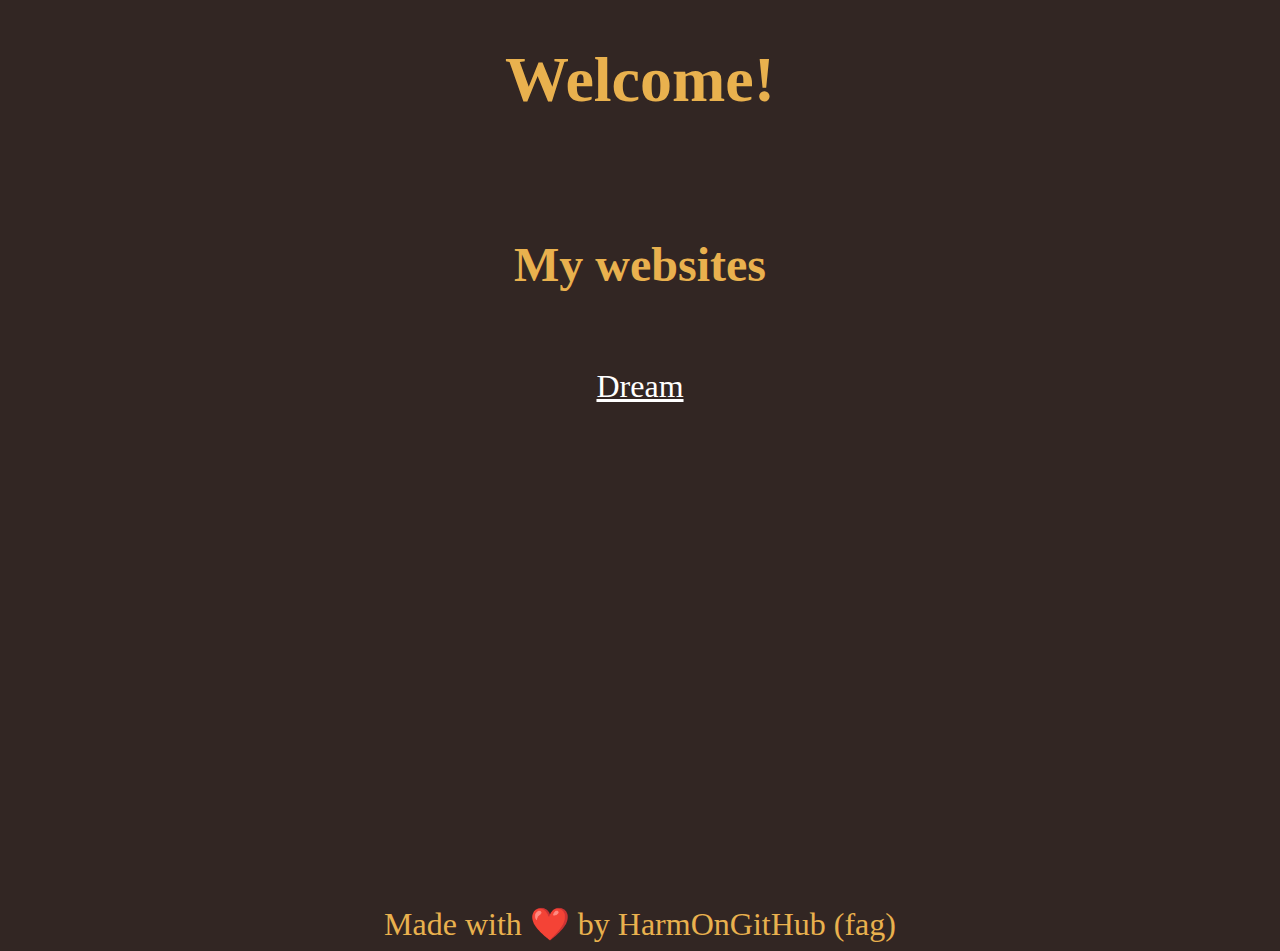
<file: index.html>
<!DOCTYPE html>
<html lang="en">
<head>
    <link rel="stylesheet" href="index.css">
    <title>Home</title>
</head>
<body>
    <script>
        function dreamEnter(){
            document.body.style.backgroundImage = "url('dream.png')";
            
        }
        function dreamExit(){
            document.body.style.backgroundImage = 'none';
        }
    </script>
    <div id="head">
        <h1>
            Welcome!
        </h1>
        <br>
        <h2>
            My websites
        </h2>
        <br>
        <a href="lime.html" class="links" id="dream" onmouseover="dreamEnter(this)" onmouseleave="dreamExit(this)">
            Dream
        </a>
    </div>
    <footer>
        Made with ❤️ by HarmOnGitHub (fag)
    </footer>
</body>
</html>
</file>
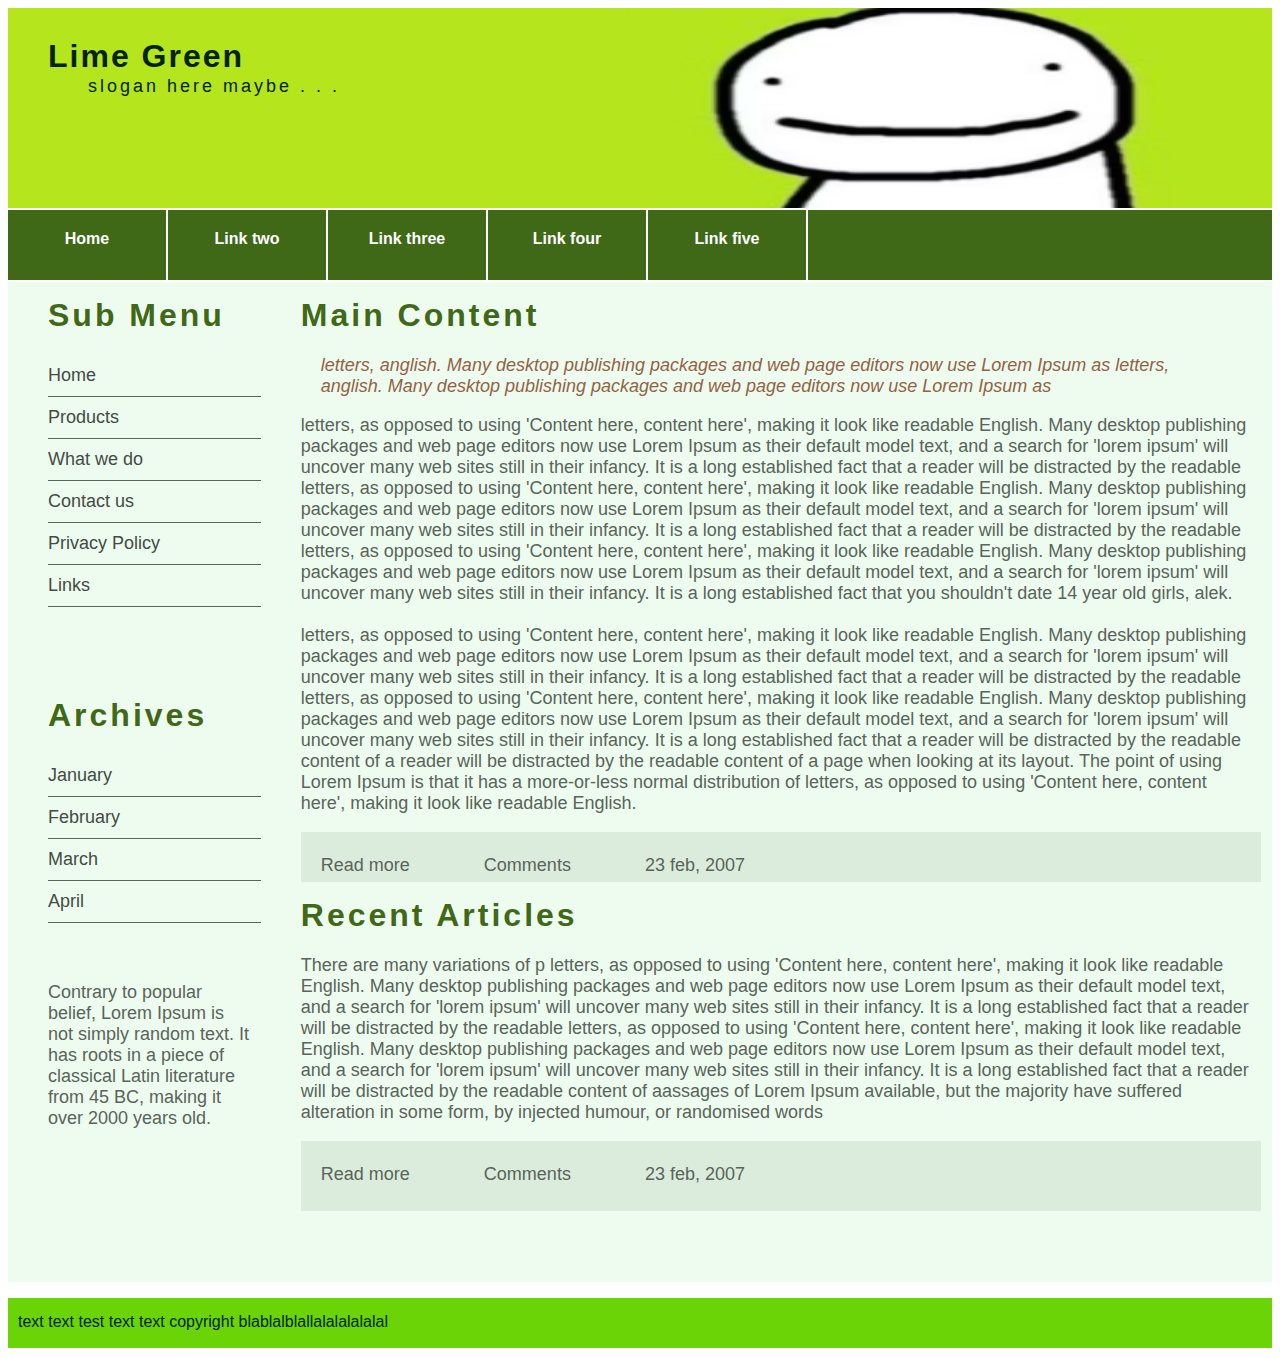
<file: lime.html>
<html>
    <head>
        <style>
            #head{
                width: 100%;
                height: 200px;
                box-sizing: border-box;
                background-image: url(dream.png);
                background-size: 1300px 200px;
            }
            #head h1{
                color: #042407;
                font-family: 'Gill Sans', 'Gill Sans MT', Calibri, 'Trebuchet MS', sans-serif;
                letter-spacing: 2px;
                padding-left: 40px;
                padding-top: 30px;
                padding-bottom: 0px;
            }
            #head p{
                color: #042407;
                font-family: 'Gill Sans', 'Gill Sans MT', Calibri, 'Trebuchet MS', sans-serif;
                letter-spacing: 3px;
                font-size: 18px;
                padding-left: 80px;
                margin-top: -20px;
            }
            #menu{
                width: 100%;
                background-color: #3f6917;
                height: 70px;
                margin-top: 0px;
                margin-bottom: 0px;
                padding-left: 0px;
                border-top: 2px solid white;
                border-bottom: 2px solid white;
            }
            #menu li{
                display: inline-block;
                color: white;
                border-right: 2px white solid;
                list-style-type: none;
                height: 70px;
                width: 160px;
                font-weight: bold;
                font-size: 16px;
                text-align: center;
                font-family: 'Gill Sans', 'Gill Sans MT', Calibri, 'Trebuchet MS', sans-serif;
                padding-top: 20px;
                box-sizing: border-box;
            }
            .left{
                box-sizing: border-box;
            }
            .left li{
                color: #444b44;
                font-family: 'Gill Sans', 'Gill Sans MT', Calibri, 'Trebuchet MS', sans-serif;
                font-size: 18px;
                padding-top: 10px;
                padding-bottom: 10px;
                border-bottom: 1px solid #5a645a;
            } 
            .left h1{
                color: #3f6917;
                font-weight: bold;
                font-family: 'Gill Sans', 'Gill Sans MT', Calibri, 'Trebuchet MS', sans-serif;
                margin-top: 0%;
                letter-spacing: 3px;
                padding-top: 15px;
            }
            .left p{
                color: #5a645a;
                font-family: 'Gill Sans', 'Gill Sans MT', Calibri, 'Trebuchet MS', sans-serif;
                font-size: 18px;
                margin-top: 0px;
                padding-left: 40px;
                padding-right: 10px;
            }
            .right{
                float: right;
            }
            .right p{
                color: #5a645a;
                font-family: 'Gill Sans', 'Gill Sans MT', Calibri, 'Trebuchet MS', sans-serif;
                font-size: 18px;
                padding-left: 40px;
                padding-right: 20px;
            }
            .right h1{
                color: #3f6917;
                font-weight: bold;
                font-family: 'Gill Sans', 'Gill Sans MT', Calibri, 'Trebuchet MS', sans-serif;
                margin-top: 0%;
                letter-spacing: 3px;
                padding-top: 15px;
                padding-left: 40px;
            }
            #side1{
                height: 400px;
                width: 20%;
                background-color: #edfcef;
                list-style-type: none;
                margin: 0%;
            }
            #side2{
                height: 300px;
                width: 20%;
                background-color: #edfcef;
                list-style-type: none;
                margin: 0%;
            }
            #side3{
                height: 300px;
                box-sizing: border-box;
                width: 20%;
                background-color: #edfcef;
                list-style-type: none;
                margin: 0%;
            }
            #main1{
                height: 600px;
                width: 80%;
                background-color: #edfcef;
                margin: 0%;
                vertical-align: top;
                margin-top: -1000px;
            }
            #main2{
                height: 400px;
                width: 80%;
                background-color: #edfcef;
                margin: 0%;
                vertical-align: top;
                margin-top: -400px;
            }
            .stats{
                height: 50px;
                background-color: #dbecdd;
                vertical-align: bottom;
                padding-bottom: 20px;
                color: #5a645a;
                width: 95%;
                margin-left: 40px;
            }
            .stats p{
                padding-left: 20px;
                padding-top: 5px;
                padding-right: 50px;
                display: inline-block;
            }
            .colorr{
                color: #946245;
            }
            #slant{
                color: #946245;
                font-family: 'Gill Sans', 'Gill Sans MT', Calibri, 'Trebuchet MS', sans-serif;
                font-size: 18px;
                padding-left: 60px;
                padding-right: 60px;
                font-style: italic;
            }
            #foot{
                width: 100%;
                height: 50px;
                background-color: #6ad407;
                font-family: 'Gill Sans', 'Gill Sans MT', Calibri, 'Trebuchet MS', sans-serif;
                color: #042407;
                margin-bottom: 10px;
            }
            #foot p{
                padding-top: 15px;
                padding-left: 10px;
            }
        </style>
    </head>
    <body>
        <div id="head">
            <h1>Lime Green</h1>
            <p>slogan here maybe . . .</p>
        </div>
        <ul id="menu">
            <li>
                Home
            </li><li>
                Link two
            </li><li>
                Link three
            </li><li>
                Link four
            </li><li>
                Link five
            </li>
        </ul>
        <ul class="left" id="side1">
            <h1>Sub Menu</h1>
            <li>
                Home
            </li><li>
                Products
            </li><li>
                What we do
            </li><li>
                Contact us
            </li><li>
                Privacy Policy
            </li><li>
                Links
            </li>
        </ul>
        <ul class="left" id="side2">
            <h1>Archives</h1>
            <li>
                January
            </li><li>
                February
            </li><li>
                March
            </li><li>
                April
            </li>
        </ul>
        <div class="left" id="side3">
            <p>Contrary to popular belief, Lorem Ipsum is not simply random text. It has roots in a piece of classical Latin literature from 45 BC, making it over 2000 years old.</p>
        </div>
        <div class="right" id="main1">
            <h1>Main Content</h1>
            <p id="slant">letters, anglish. Many desktop publishing packages and web page editors now use Lorem Ipsum as letters, anglish. Many desktop publishing packages and web page editors now use Lorem Ipsum as </p>
            <p> letters, as opposed to using 'Content here, content here', making it look like readable English. Many desktop publishing packages and web page editors now use Lorem Ipsum as their default model text, and a search for 'lorem ipsum' will uncover many web sites still in their infancy. 
                It is a long established fact that a reader will be distracted by the readable
                letters, as opposed to using 'Content here, content here', making it look like readable English. Many desktop publishing packages and web page editors now use Lorem Ipsum as their default model text, and a search for 'lorem ipsum' will uncover many web sites still in their infancy. 
                It is a long established fact that a reader will be distracted by the readable
                letters, as opposed to using 'Content here, content here', making it look like readable English. Many desktop publishing packages and web page editors now use Lorem Ipsum as their default model text, and a search for 'lorem ipsum' will uncover many web sites still in their infancy. 
                It is a long established fact that you shouldn't date 14 year old girls, alek.<br> <br>
                letters, as opposed to using 'Content here, content here', making it look like readable English. Many desktop publishing packages and web page editors now use Lorem Ipsum as their default model text, and a search for 'lorem ipsum' will uncover many web sites still in their infancy. 
                It is a long established fact that a reader will be distracted by the readable
                letters, as opposed to using 'Content here, content here', making it look like readable English. Many desktop publishing packages and web page editors now use Lorem Ipsum as their default model text, and a search for 'lorem ipsum' will uncover many web sites still in their infancy. 
                It is a long established fact that a reader will be distracted by the readable content of a reader will be distracted by the readable content of a page when looking at its layout. The point of using Lorem Ipsum is that it has a more-or-less normal distribution of letters, as opposed to using 'Content here, content here', making it look like readable English.</p>
            <div class="stats">
                <p>Read more</p> <p>Comments</p> <p>23 feb, 2007</p>
            </div>
        </div>
        <div class="right" id="main2">
            <h1>Recent Articles</h1>
            <p>There are many variations of p
                letters, as opposed to using 'Content here, content here', making it look like readable English. Many desktop publishing packages and web page editors now use Lorem Ipsum as their default model text, and a search for 'lorem ipsum' will uncover many web sites still in their infancy. 
                It is a long established fact that a reader will be distracted by the readable
                letters, as opposed to using 'Content here, content here', making it look like readable English. Many desktop publishing packages and web page editors now use Lorem Ipsum as their default model text, and a search for 'lorem ipsum' will uncover many web sites still in their infancy. 
                It is a long established fact that a reader will be distracted by the readable content of aassages of Lorem Ipsum available, but the majority have suffered alteration in some form, by injected humour, or randomised words</p>
            <div class="stats">
                <p>Read more</p> <p>Comments</p> <p>23 feb, 2007</p>
            </div>
        </div>
        <div id="foot">
            <p>text text test text text copyright blablalblallalalalalalal</p>
        </div>
    </body>
</html>
</file>
<file: index.css>
body{
    background-color: #322623;
    background-repeat: no-repeat;
    background-size: 100% 100%;
    background-position: center;
}

#head{
    text-align: center;
    color: #E9B14E;
    font-size: xx-large;
}
.links{
    color: white;
}

footer{
    text-align: center;
    color: #E9B14E;
    font-size: xx-large;
    margin-top: 500px;
    position: relative;
}
</file>
